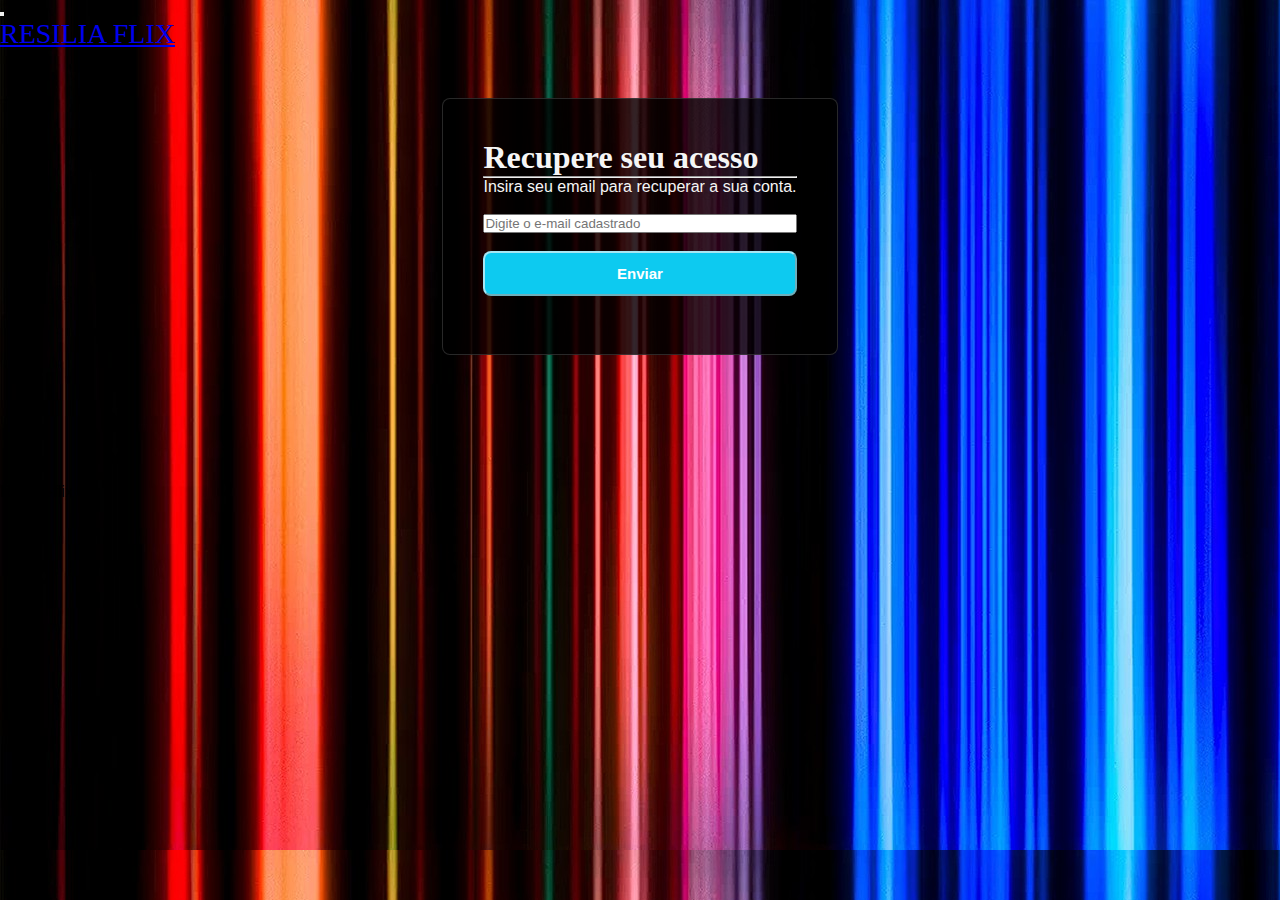
<file: esqueci_minha_senha/index.html>
<!DOCTYPE html>

<html>
    <head>
        <meta charset="UTF-8">
        <link rel="stylesheet" type="text/css" href="esqueci-minha-senha.css">
        <link rel="stylesheet" href="https://cdn.jsdelivr.net/npm/bootstrap@5.1.3/dist/css/bootstrap.min.css" integrity="sha384-1BmE4kWBq78iYhFldvKuhfTAU6auU8tT94WrHftjDbrCEXSU1oBoqyl2QvZ6jIW3" crossorigin="anonymous">
        <link rel="shortcut icon" href="../static/imagens/logo.jpeg" type="image/x-icon">
        <script src="esqueci-minha-senha.js" defer></script>
        <link rel="preconnect" href="https://fonts.googleapis.com">
        <link rel="preconnect" href="https://fonts.gstatic.com" crossorigin>
        <script src="https://cdn.jsdelivr.net/npm/bootstrap@5.1.3/dist/js/bootstrap.min.js"
            integrity="sha384-QJHtvGhmr9XOIpI6YVutG+2QOK9T+ZnN4kzFN1RtK3zEFEIsxhlmWl5/YESvpZ13"
            crossorigin="anonymous"></script>
        <link rel="stylesheet" href="https://cdn.jsdelivr.net/npm/bootstrap@5.1.3/dist/css/bootstrap.min.css"
            integrity="sha384-1BmE4kWBq78iYhFldvKuhfTAU6auU8tT94WrHftjDbrCEXSU1oBoqyl2QvZ6jIW3" crossorigin="anonymous">
        <link rel="stylesheet" type="text/css" href="../static/stylesheets/fontes.css">
        <title>Recuperação de senha</title>
    </head>
    <body>
        <nav class="navbar navbar-expand-lg navbar-dark bg-info">
            <div class="container-fluid">
                <button class="navbar-toggler" type="button" data-bs-toggle="collapse" data-bs-target="#navbarTogglerDemo01"
                    aria-controls="navbarTogglerDemo01" aria-expanded="false" aria-label="Toggle navigation">
                    <span class="navbar-toggler-icon"></span>
                </button>
                <div class="collapse navbar-collapse" id="navbarTogglerDemo01">
                    <a class="navbar-brand" href="https://rodrigo-abreuu.github.io/Resilia-Flix/pagina_inicial_busca" id="font-resilia-flix">RESILIA FLIX</a>
                </div>
            </div>
        </nav>
        <form method="post">
            <div class="caixaRecuperaAcesso">

                <h1>Recupere seu acesso</h1>
                <hr>
                
                <label for="email" id="labelEmail">Insira seu email para recuperar a sua conta.</label>
                <br>
                <p id="mensagemErro"> </p>
                
                <input class="form-control me-2" name="name" type="text" placeholder="Digite o e-mail cadastrado" id="email">
                <br>
                <input id="send" type="submit" value="Enviar" class= "form-submit-button"></input>
                <br>
                <p id= "emailEnviado"></p>
            </div>
        </form>
        
    </body>
    <footer class="footer text-center text-lg-center">Resilia-flix &copy</footer>
</html>
</file>
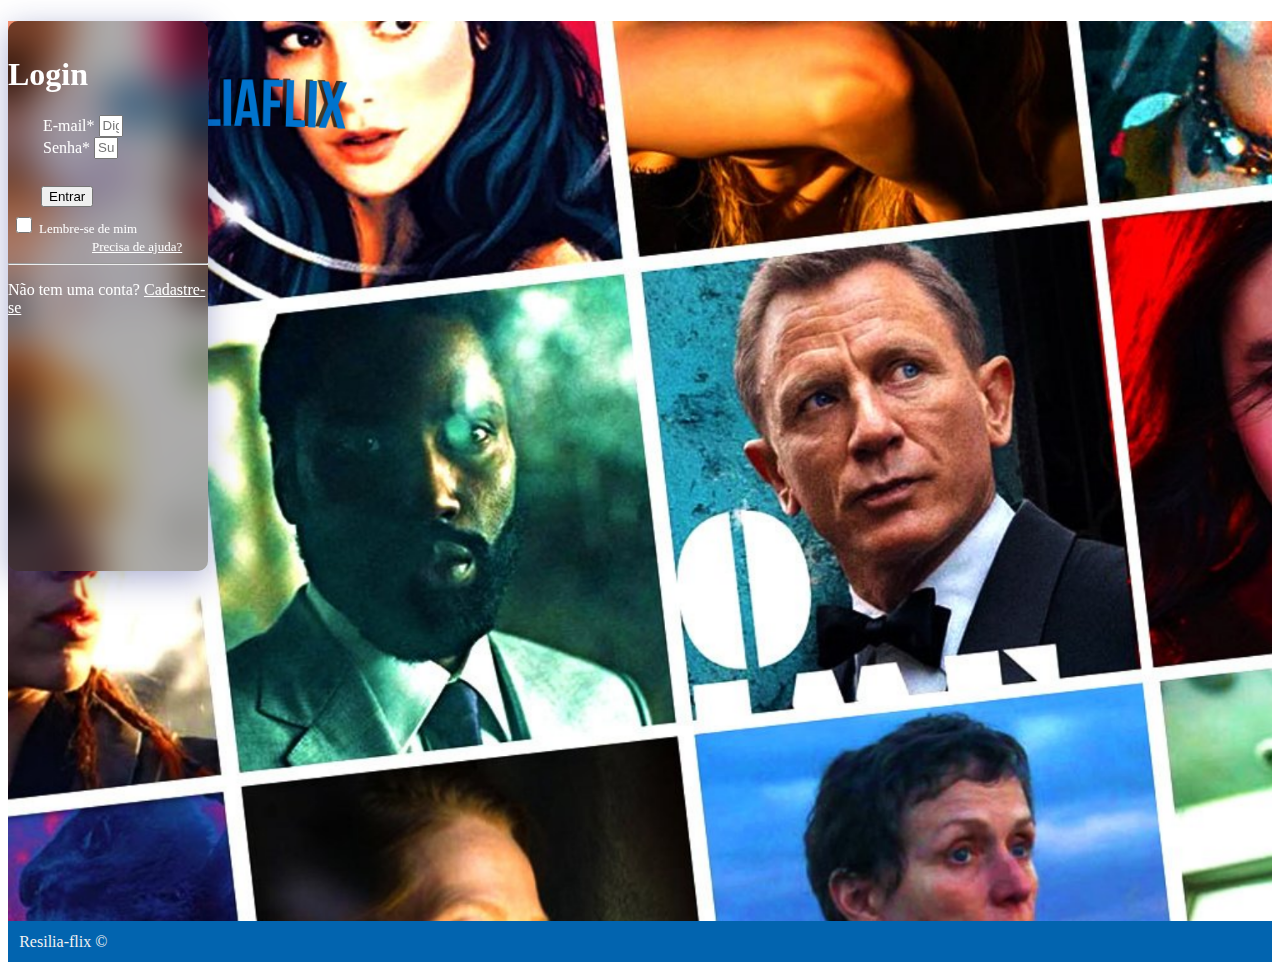
<file: login/index.html>
<!DOCTYPE html>
<html lang="pt-br">
<head>
    <meta charset="UTF-8">
    <meta http-equiv="X-UA-Compatible" content="IE=edge">
    <meta name="viewport" content="width=device-width, initial-scale=1.0">
    <link rel="stylesheet" href="login.css">
    <script src="login.js"></script>
    <link rel="stylesheet" href="https://stackpath.bootstrapcdn.com/bootstrap/4.1.3/css/bootstrap.min.css" integrity="sha384-MCw98/SFnGE8fJT3GXwEOngsV7Zt27NXFoaoApmYm81iuXoPkFOJwJ8ERdknLPMO" crossorigin="anonymous">
    <link rel="shortcut icon" href="../static/imagens/logo.jpeg" type="image/x-icon">
    <link rel="preconnect" href="https://fonts.googleapis.com">
<link rel="preconnect" href="https://fonts.gstatic.com" crossorigin>
<title>Login</title> 
</head>
<body>
    
<main>
<div class="container-fluid img-bg">
    
    
    <div class="row d-flex justify-content-center align-self-center">
        <div class="col-md-4"></div>
        <div class="col-md-4 bg-box mt-5">
            <h1 class="text-center mb-3 pd-login">Login</h1> <!--Manter no centro?-->

            <div class="form-group pd-laterais">
                <label for="email" class="text">E-mail*</label> <!--Verificar se deixa ou tira-->
                <input type="email" class="form-control" type="text" name="email" id="email"
                    placeholder="Digite seu e-mail" required="">
            </div>
            <div class="form-group pd-laterais">
                <label for="senha" class="text">Senha*</label> <!--Verificar se deixa ou tira-->
                <input class="form-control" type="password" name="senha" id="senha"
                    placeholder="Sua Senha" required="">

            </div>

            <div class="d-flex justify-content-center mr-btn ">
                
                <button  type="submit" class="btn btn-secondary btn-block mr text-center" value="Acesso" onclick="logar()">Entrar</button>

            </div>
            <div class="mrCheckbox">
                <div class="form-check">
                    <input class="form-check-input" type="checkbox" value="" id="defaultCheck1">
                  
                    <label class="form-check-label text textSize mrLabelBox" for="defaultCheck1">
                        Lembre-se de mim
                    </label>   
                    <a class="text textSize mrLabelBox1" href="https://rodrigo-abreuu.github.io/Resilia-Flix/esqueci_minha_senha/"> Precisa de ajuda?</a>
              </div>
              </div>
            <hr class="mt-5 mb-5">
           <p class="text-center text">Não tem uma conta? <a class="text-center text" href="https://rodrigo-abreuu.github.io/Resilia-Flix/cadastro/">  Cadastre-se</a>
            </p>

        </div>
        <div class="col-md-4"></div>
    </div>

</div>
</main>
    <footer class="footer text-center text-lg-center">Resilia-flix &copy</footer>
</body>
</html>
</file>
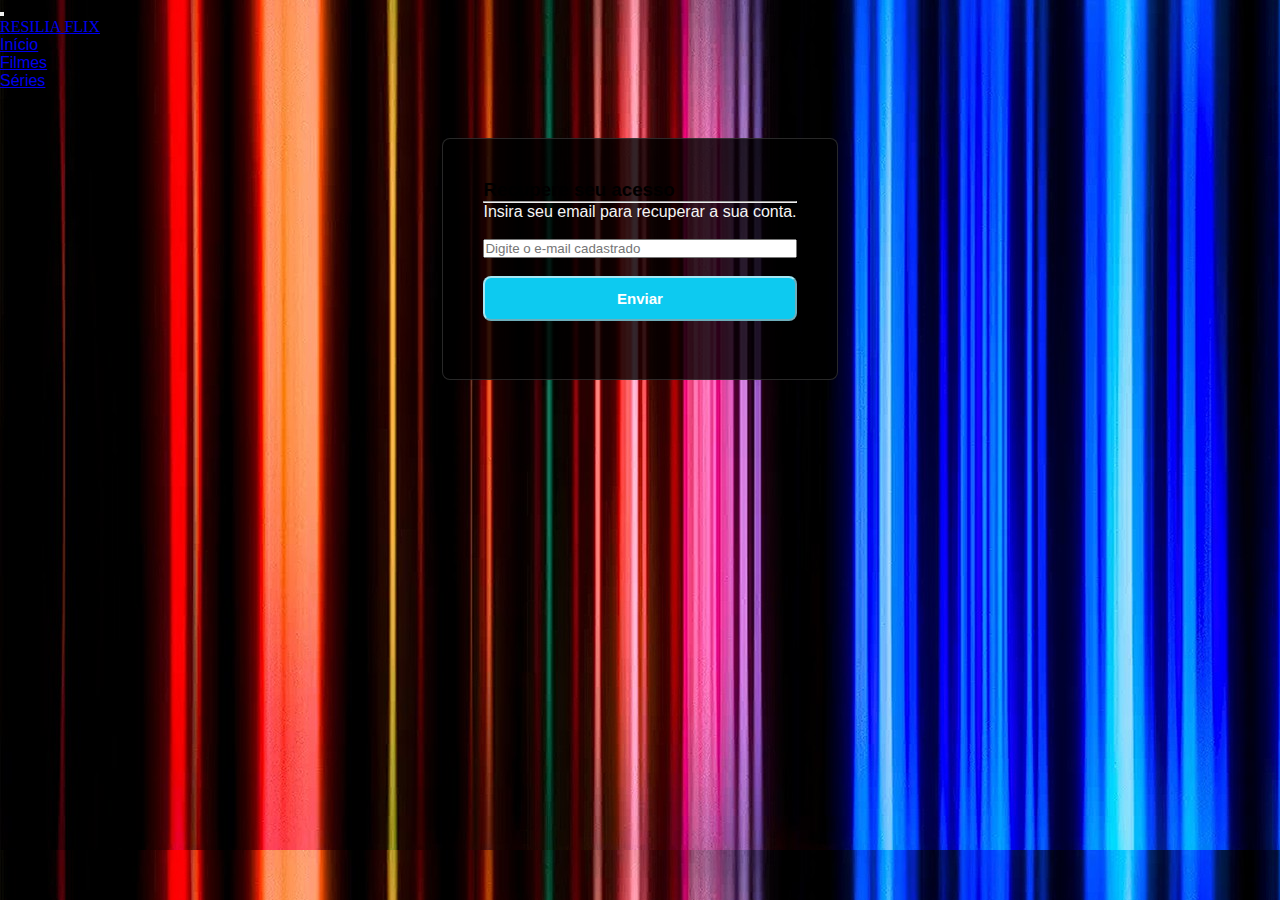
<file: esqueci_minha_senha/esqueci-minha-senha.html>
<!DOCTYPE html>

<html>
    <head>
        <meta charset="UTF-8">
        <link rel="stylesheet" type="text/css" href="esqueci-minha-senha.css">
        <link rel="stylesheet" href="https://cdn.jsdelivr.net/npm/bootstrap@5.1.3/dist/css/bootstrap.min.css" integrity="sha384-1BmE4kWBq78iYhFldvKuhfTAU6auU8tT94WrHftjDbrCEXSU1oBoqyl2QvZ6jIW3" crossorigin="anonymous">
        <script src="esqueci-minha-senha.js" defer></script>
    </head>
    <body>
        <nav class="navbar navbar-expand-lg navbar-light bg-light">
            <div class="container-fluid">
                <button class="navbar-toggler" type="button" data-bs-toggle="collapse" data-bs-target="#navbarTogglerDemo01"
                    aria-controls="navbarTogglerDemo01" aria-expanded="false" aria-label="Toggle navigation">
                    <span class="navbar-toggler-icon"></span>
                </button>
                <div class="collapse navbar-collapse" id="navbarTogglerDemo01">
                    <a class="navbar-brand" href="#">RESILIA FLIX</a>
                    <ul class="navbar-nav me-auto mb-2 mb-lg-0">
                        <li class="nav-item">
                            <a class="nav-link active" aria-current="page" href="#">Início</a>
                        </li>
                        <li class="nav-item">
                            <a class="nav-link" href="#">Filmes</a>
                        </li>
                        <li class="nav-item">
                            <a class="nav-link" href="#">Séries</a>
                        </li>
                    </ul>
                </div>
            </div>
        </nav>
        </div>
        <form method="post">
            <div class="caixaRecuperaAcesso">

                <h3>Recupere seu acesso</h3>
                <hr>
                
                <label for="email" id="labelEmail">Insira seu email para recuperar a sua conta.</label>
                <br>
                <p id="mensagemErro"> </p>
                
                <input class="form-control me-2" name="name" type="text" placeholder="Digite o e-mail cadastrado" id="email">
                <br>
                <input id="send" type="submit" value="Enviar" class= "form-submit-button"></input>
                <br>
                <p id= "emailEnviado"></p>
            </div>
   
        </form>

        
    </body>
</html>
</file>
<file: esqueci_minha_senha/esqueci-minha-senha.css>
*{
    font-family:Arial, Helvetica, sans-serif;
    padding: 0;
    margin: 0;
}

h1{
    font-family: Bebas neue;
    color: whitesmoke;
}


form{
    display: flex;
    justify-content: center;
    margin-top: 50px;
}

body{
    background-image: url(../static/imagens/fundo.jpg);
}


#emailEnviado{
    color: white;
    font-size: 0.75em;
}

#labelEmail{
    color: whitesmoke;
    font-style: bold;
}

#mensagemErro{
    text-align: center;
    color: red;
    background:rgba(0, 0, 0, 0.425);
    border-radius: 00.5rem;
    font-style: italic;
    font-size: 0.75em ;
}

#resiliaflix_logo{
    max-height: auto;
    max-width: 2rem;
}

#header-font{
    font-family: Bebas neue;
    font-size: 1em;
}

form{
    margin: 3rem auto 8rem auto;
}

.form-submit-button {
    background: #0dcaf0;
    color: white;
    height: 45px;
    border-style: outset;
    border-color: rgba(245, 245, 245, 0.664);
    font: bold 15px arial, sans-serif;
    text-shadow:none;
    border-radius: 0.5rem;

}

.caixaRecuperaAcesso {
    display: flex;
    flex-direction: column;
    padding: 2.5rem;
    max-width: 30rem;
    margin: auto;
    background-color: rgba(0, 0, 0, 0.801);
    border-radius: 0.5rem;
    border: 1px solid rgba(75, 75, 75, 0.534);
}

.navbar-brand{
    font-family: 'Bebas Neue', cursive;
}


.footer-esqueci-minha-senha{
    font-family: Arial, Helvetica, sans-serif;
    color: #0073cd;
    box-shadow: 0 -1px 2px 1px lightblue;
    padding: 0.7rem;
    margin: auto auto 0 auto;
    text-align: center;
    font-size: 15px;
    background-color: white;
    margin-top: 140px;
}

#div-footer{
    margin-top: 230px;
}
</file>
<file: static/stylesheets/fontes.css>
#font-resilia-flix{
    font-size: 175%;
    font-family: Bebas Neue;

}
</file>
<file: login/login.css>
:root{

    --vermelho: #E50914;
    --preta: #141414;
}

main{
    height: 100%;
}

main .logo{
    color:var(--preto);
    font-family: 'Arial Black',Times;
    font-size: 40px;
}


.im-logo{
    height: 48px;
    width: 48px;
}
.container-fluid{
    background-image: url(../static/imagens/Resiliaflix.png);
    background-position: center;
    background-repeat: no-repeat;
    background-size: cover;
    height: 100vh;

}

.bg-box {
    background: hsl(0deg 10% 6% / 35%);
    box-shadow: 0 8px 32px 0 rgb(31 38 135 / 37%);
    backdrop-filter: blur(20px);
    -webkit-backdrop-filter: blur(20px);
    border-radius: 10px;
    width: 200px;
    height: 550px;
    
}

.pd-login{
    padding-top: 35px;
    color: white;
}

.pd-laterais{
    padding-left: 35px;
    padding-right: 35px;
}
.lg{
    width: 90px !important;
}

.mr{
    margin: 27px 0px 0px 0px;
}
.mr-btn{
    margin: 0px 23px 0px 33px;
}

.btn{
    margin-right: 10px;
}
.text{
    color: white;
}
input{
    height:16px;
    width: 16px;
}
input :checked{
    height:10px ;
    width: 10px;
}
.mrCheckbox{
    margin: 7px 0px 0px 4px;
}
.textSize{
    font-size: 13px;
}
.mrLabelBox{
    margin: 0px 90px 0px 0px;
}
.mrLabelBox1{
    margin: 0px 0px 0px 80px;
}


.footer {
    color: #f2f2f2;
    background-color: #0264af;
    padding: 0.7rem;
    margin: auto auto 0 auto;
  }

@media (max-width:600px){
    footer{
      max-height: 7vh;
      padding: 0.5rem;
    }
}

@media (min-height:1000px){
    footer{
        position: fixed;
        bottom: 0;
        width: 100%;
        }
}
</file>
